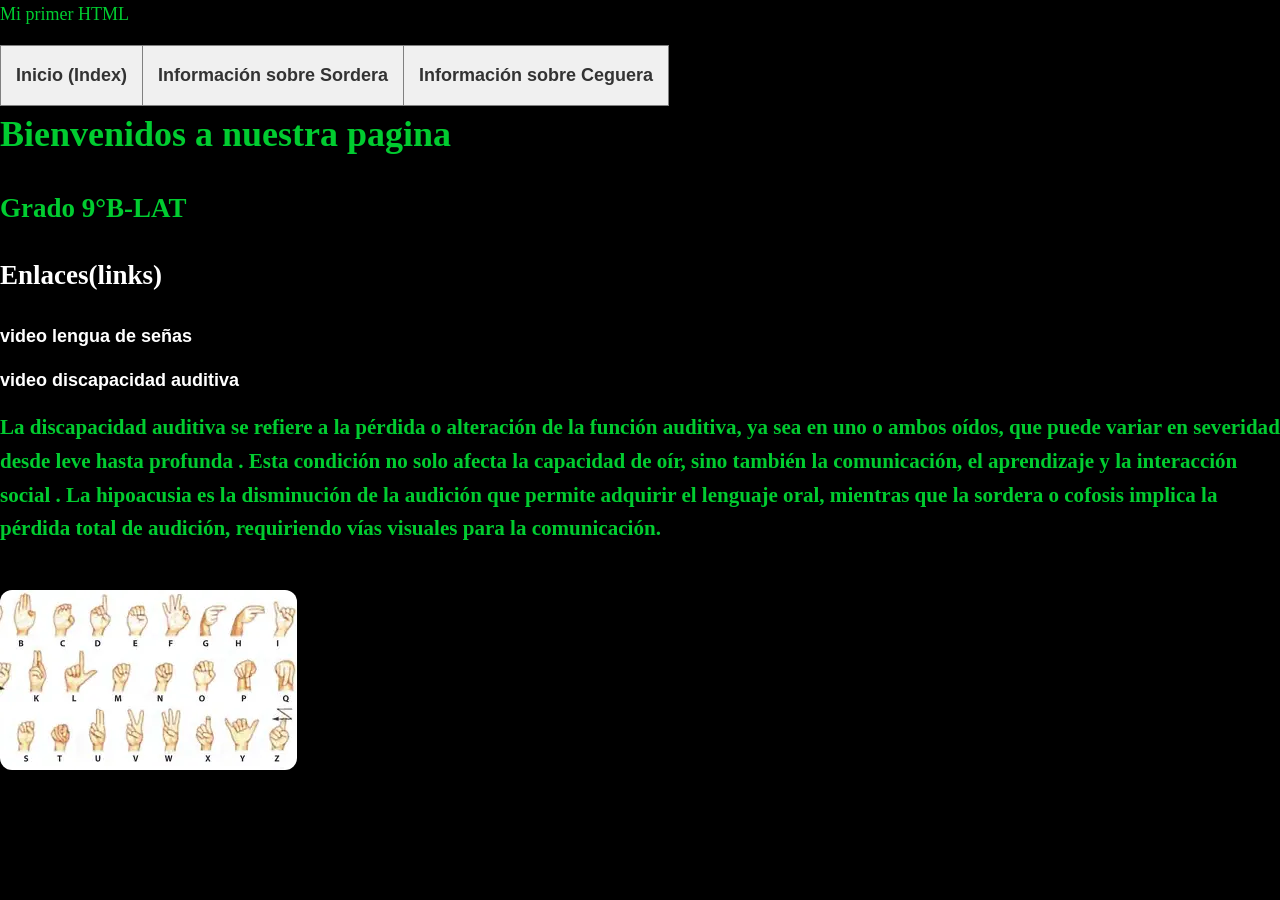
<file: sordera.html>
<!DOCTYPE HTML>
<HTML Lang="es">
<head>
<meta charset="utf-8">
<meta name="viewport"content="width=device-width-scale=1.0">
<title> tecnologia para la sordera</title>
<link rel="stylesheet"a href="styles.css">
<!DOCTYPE HTML>
<HTML>
<HEAD><p><font face="Lucida calligraphy" color="##14CC93">Mi primer HTML</HEAD></font></p>
<table border="1" style="border-collapse: collapse; text-align: center;">
  <tr>
    <td style="padding: 15px; background-color: #f0f0f0;">
      <a href="index.html" style="text-decoration: none; font-weight: bold; color: #333;">Inicio (Index)</a>
    </td>
    <td style="padding: 15px; background-color: #f0f0f0;">
      <a href="sordera.html" style="text-decoration: none; font-weight: bold; color: #333;">Información sobre Sordera</a>
    </td>
    <td style="padding: 15px; background-color: #f0f0f0;">
      <a href="ceguera.html" style="text-decoration: none; font-weight: bold; color: #333;">Información sobre Ceguera</a>
    </td>
  </tr>
</table>
<BODY BGCOLOR="#0D0B42">
<H1><p><font face="Lucida calligraphy" color="##14CC93">Bienvenidos a nuestra pagina</H1></font></p>
<H2><p><font face="Lucida calligraphy" color="##14CC93"> Grado 9°B-LAT</H2></font></p>
<P><H2>Enlaces(links)</H2></P>
<P><a href="https://www.youtube.com/watch?v=9-mxt94wUmw"> video lengua de señas</a></p>
<P><a href="https://www.youtube.com/watch?v=XpjpnlGaG-g"> video discapacidad auditiva</a></p>
<H3><p><font face="Lucida calligraphy" color="##14CC93">La discapacidad auditiva se refiere a la pérdida o alteración de la función auditiva, ya sea en uno o ambos oídos, que puede variar en severidad desde leve hasta profunda 
. Esta condición no solo afecta la capacidad de oír, sino también la comunicación, el aprendizaje y la interacción social 
. La hipoacusia es la disminución de la audición que permite adquirir el lenguaje oral, mientras que la sordera o cofosis implica la pérdida total de audición, requiriendo vías visuales para la comunicación. </H3></font></p>
<P><img src="[data-uri]"></a></p>
<H3><p><font face="Lucida calligraphy" color="##14CC93"La lengua de señas es un lenguaje visual-gestual que se comunica mediante movimientos de las manos, expresiones faciales y gestos corporales, y se percibe a través de la vista. Posee una gramática propia, con niveles fonológico, morfológico, sintáctico, semántico y pragmático, lo que la convierte en un sistema lingüístico completo y autónomo 
. No es universal: cada país desarrolla su propia variante, adaptada a su cultura y comunidad sorda </H3></font></p>
</body>
</html>
</file>
<file: styles.css>
/* Variables y configuración */
:root {
    --primary-color: #FFFFFF; 
    --secondary-color: #FF9400;
    --bg-color: #000000;     
    --text-color: #FFFFFF;
    --white: #FFFFFF;
    --transition: all 0.3s ease;
}

* {
    margin: 0;
    padding: 0;
    box-sizing: border-box;
}

body {
    font-family: "Segoe UI", Roboto, Helvetica, Arial, sans-serif;
    line-height: 1.6;
    background-color: var(--bg-color);
    color: var(--text-color);
    font-size: 1.125rem;
}

.container {
    width: 90%;
    max-width: 1000px;
    margin: 0 auto;
    padding: 40px 20px;
}

h1, h2, h3 {
    color: var(--primary-color);
    margin-bottom: 1.5rem;
    font-family: "Lucida Calligraphy", cursive, serif;
}

p {
    margin-bottom: 1rem;
}

/* Hipervínculos */
a {
    color: var(--primary-color);
    text-decoration: none;
    font-weight: 600;
    position: relative;
    padding-bottom: 2px;
    transition: var(--transition);
}

a:hover {
    color: var(--secondary-color);
}

/* Imágenes */
img {
    max-width: 100%;
    height: auto;
    border-radius: 12px;
    box-shadow: 0 4px 15px rgba(0, 0, 0, 0.3);
    margin: 20px 0;
    transition: var(--transition);
}

img:hover {
    transform: scale(1.02);
}

/* Responsividad */
@media (max-width: 768px) {
    body {
        font-size: 1rem;
    }
    .container {
        width: 95%;
    }
}
</file>
